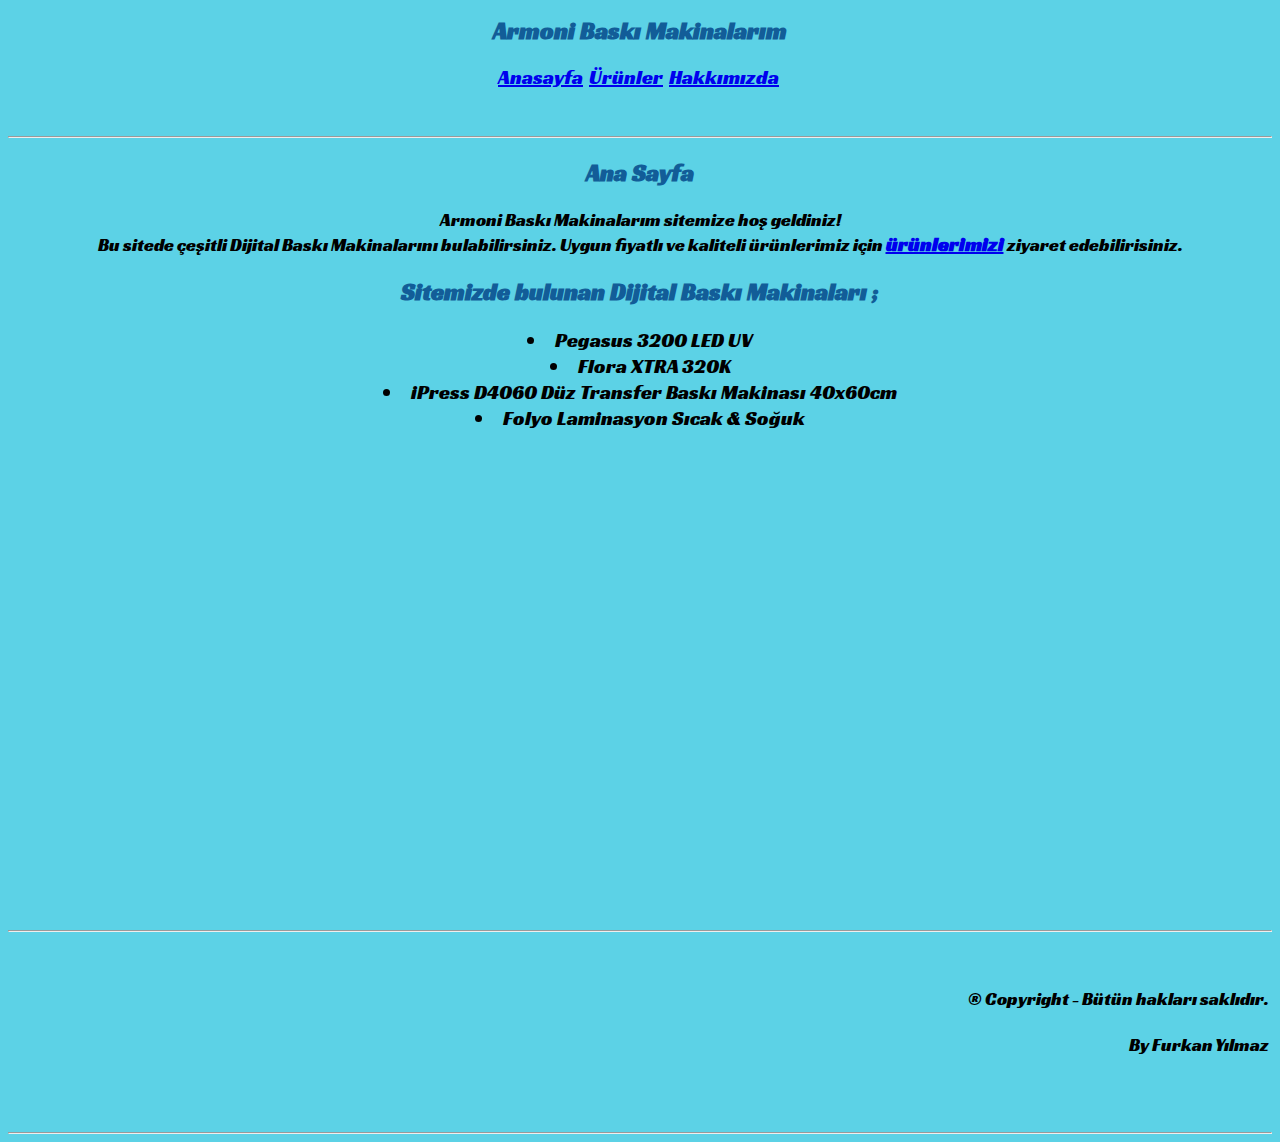
<file: ArmoniMakinam/index.html>
<!DOCTYPE html>
<html lang="en, tr">
<head>
    <meta charset="UTF-8">
    <meta name="viewport" content="width=device-width, initial-scale=1.0">
    <meta name="keywords" content="Armoni Baskı Makinaları, Armoni , Matbaa">
    <meta name="author" content="By Furkan Yilmaz, yilmazfurkanofficial@gmail.com">
<!-- Font Şeklim - Fugaz One -->
    
<link rel="preconnect" href="https://fonts.googleapis.com">
<link rel="preconnect" href="https://fonts.gstatic.com" crossorigin>
<link href="https://fonts.googleapis.com/css2?family=Racing+Sans+One&display=swap" rel="stylesheet">

    <link rel="stylesheet" href="index.css">

    <title>Anasayfa | Armoni Makinam</title>
</head>
<body align="center" >

    <h1> Armoni Baskı Makinalarım </h1>
        <pre><p> <a href="index.html">Anasayfa</a>  <a href="urunler.html">Ürünler</a>  <a href="about-us.html">Hakkımızda</a>  </p> </pre>
    <hr>
    <h2>Ana Sayfa</h2>

    <p>Armoni Baskı Makinalarım sitemize hoş geldiniz! <br>
        Bu sitede çeşitli Dijital Baskı Makinalarını bulabilirsiniz.
        Uygun fiyatlı ve kaliteli ürünlerimiz için <a href="urunler.html"><b>ürünlerimizi</b></a> ziyaret edebilirisiniz.
    </p>

    <h2> Sitemizde bulunan Dijital Baskı Makinaları ;</h2>
    <div style="list-style-position: inside;">
        <li>Pegasus 3200 LED UV</li>
        <li>Flora XTRA 320K</li>
        <li>iPress D4060 Düz Transfer Baskı Makinası 40x60cm</li>
        <li>Folyo Laminasyon Sıcak & Soğuk</li>
    </div>  
    <pre>
































<hr>
</div>
<p  align="right"> ® Copyright - Bütün hakları saklıdır. <br> 
    By Furkan Yılmaz </p>
<div>
    </pre>
<hr>

</body>
</html>
</file>
<file: ArmoniMakinam/index.css>
/******** Layout ***********/

body {
      background-color: #5CD2E6;
      font-family: 'Racing Sans One', cursive;
  }
  
  h1 , h2, h3, h4, h5, h6 {
    color: #125D98;
    text-align: center;
    font-size: 24px;
    font-family: 'Racing Sans One', cursive;
  }
  
  p {
    font-size: 18px;
    font-family: 'Racing Sans One', cursive;
  }

  li {
    font-size: 20px;
    font-family: 'Racing Sans One', cursive;
  }

  a {
    font-size: 20px;
    font-family: 'Racing Sans One', cursive;
  }
  
  img {
    font-size: 20px;
    font-family: 'Racing Sans One', cursive;
  }
</file>
